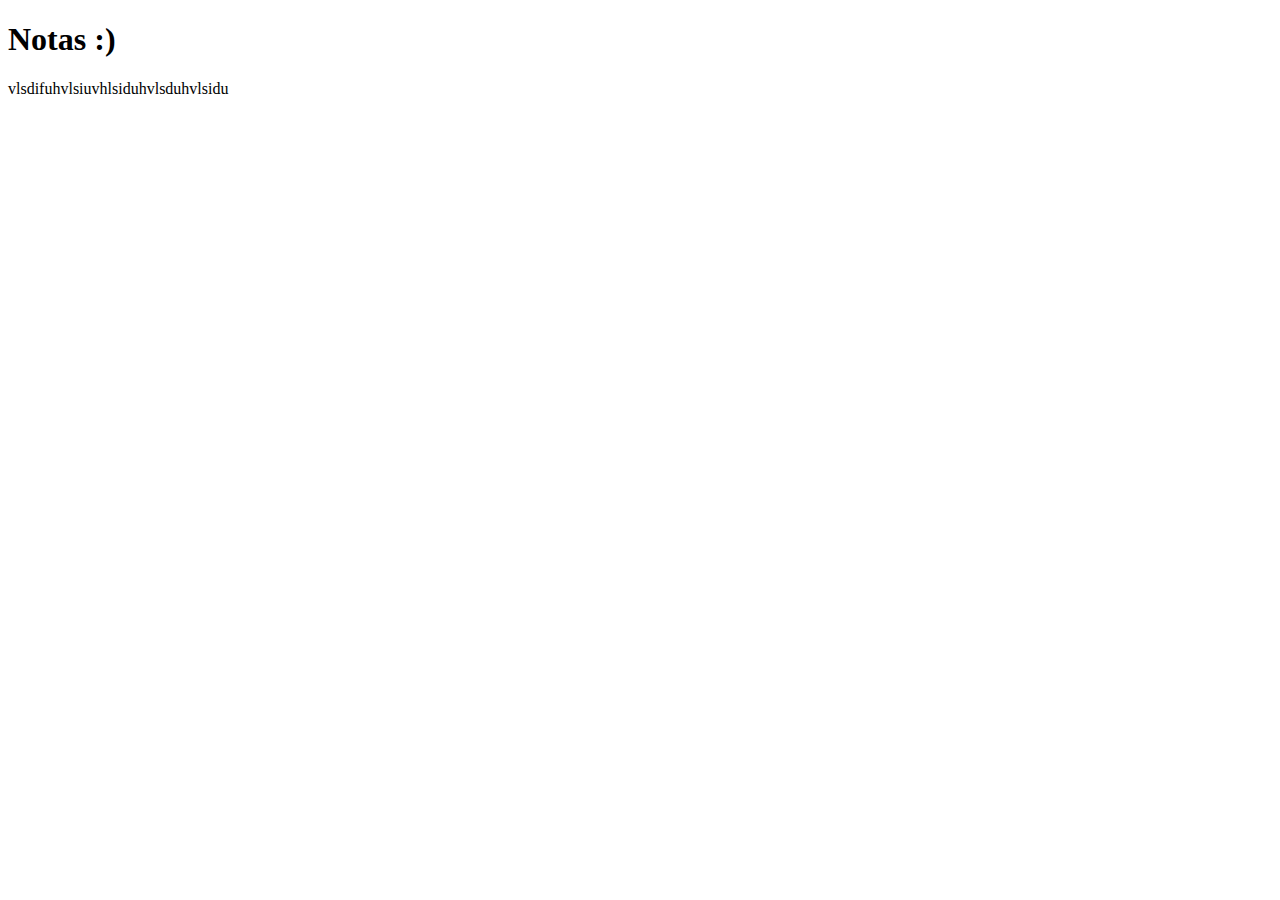
<file: notas/index.html>
<!DOCTYPE html>
<html lang="en">

<head>
    <meta charset="UTF-8">
    <meta http-equiv="X-UA-Compatible" content="IE=edge">
    <meta name="viewport" content="width=device-width, initial-scale=1.0">
    <title>Notas</title>
</head>
<h1>Notas :)</h1>

<body>
    <p>vlsdifuhvlsiuvhlsiduhvlsduhvlsidu</p>
</body>

</html>
</file>
